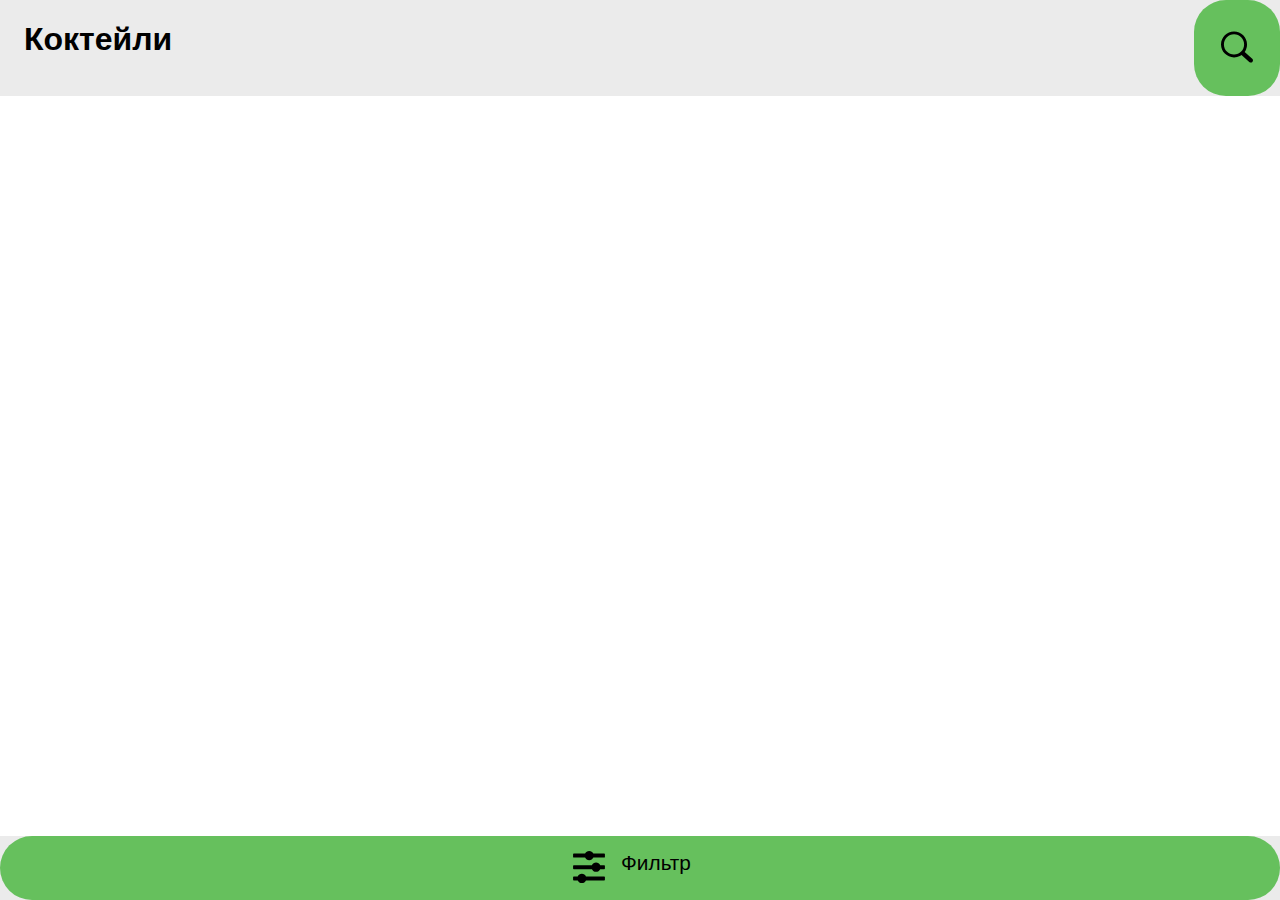
<file: index.html>
<!doctype html>
    <html>
<link href="style.css" rel="stylesheet" type="text/css" />
    <head>
    <title>Smartbar</title>
        <link rel="icon" type="image/vnd.microsoft.icon" href="icn/favicon.ico" />
        <meta name="viewport" content="width=device-width, initial-scale=1" />
        <meta charset="utf-8">
    <body>

    <header>
       

        <div class="cocktails">
            <span id = "search_info"></span>
        <div id="okno">
            <input id = "search_input" type="search">
        </div>
            <h1 id = "ctitle">Коктейли</h1>
        </div>
         <button class = "button" id = "search_btn"><img src="icn/search.svg" class = "btn_img" id ="search_img"></button>
    </header>

<!-- filter_window-->
    <a id = "filter_window">
        <header>
            <button class = "button" id = "back_filter_btn"><img src="icn/back.svg" class = "btn_img"></button>
            <h1>Фильтр</h1>
            <button class = "button" id = "reset_filter_btn"><span class="fb">Сброс</span></button>
        </header>
        <div id = "filters">
            <h2>Градус</h2>


                <input id="strength1" type="checkbox" class="larger">
                <label for="strength1" class = "filter_label">Крепкий</label><br>
                <input id="strength2" type="checkbox" class="larger">
                <label for="strength2" class = "filter_label">Слабоалкогольный</label><br>
                <input id="strength3" type="checkbox" class="larger">
                <label for="strength3" class = "filter_label">Безалкогольный</label>

            <br>
            <h2>Вид</h2>


                <input id="kind1" type="checkbox" class="larger">
                <label for="kind1" class = "filter_label">Лонг дринк</label><br>
                <input id="kind2" type="checkbox" class="larger">
                <label for="kind2" class = "filter_label">Шорт дринк</label><br>
                <input id="kind3" type="checkbox" class="larger">
                <label for="kind3" class = "filter_label">Шот</label>

            <br>

            <h2>Вкус</h2>

            <input id="taste1" type="checkbox" class="larger">
                <label for="taste1" class = "filter_label">Горький</label>
                <br>
                <input id="taste2" type="checkbox" class="larger">
                <label for="taste2" class = "filter_label">Кислый</label><br>
                <input id="taste3" type="checkbox" class="larger">
                <label for="taste3" class = "filter_label">Сладкий</label>
            <br>

            <h2>База</h2>

                <input id="base1" type="checkbox" class="larger">
                <label for="base1" class = "filter_label">Водка</label>
                <br>
                <input id="base2" type="checkbox" class="larger">
                <label for="base2" class = "filter_label">Джин</label><br>
                <input id="base3" type="checkbox" class="larger">
                <label for="base3" class = "filter_label">Ром</label><br>
                <input id="base4" type="checkbox" class="larger">
                <label for="base4" class = "filter_label">Текила</label>
                <br>
            <br>
            <br>
            <br>
            <br><br>


        </div>
    </a>
<!-- end of filter_window-->

    <!-- order_window-->
    <a id = "order_window">
        <header>
            <button class = "button" id = "back_order_btn"><img src="icn/back.svg" class = "btn_img"></button>
            <h1 id = "order_main_label">Подтверждение заказа</h1>
        </header>
            <h2 id = "orderlabel1">Содержимое</h2>

            <div id = "order_item">


            </div>
        <div id = "order_cocktail_description"><h3 class = "order_desk">Описание</h3>
        <span id = "order_internal" class = "order_desk">Абоба делает бобу</span></div>
        <h3 id = "user_name" class = "order_desk">Ваше имя (опционально)</h3>
         <div id="order_input">
            <input id = "order_name_input" type="search">


        </div>
<br><br><br><br><br><br>

    </a>
<!-- end of order_window-->

   <!-- main_window-->
        <div id="catalogue">

        </div>
<!-- end of main_window-->

<footer>
    <!--<button class = "button"><img src="icn/dice.svg" class = "btn_img"><span class="fb">Случайный</span></button>-->
    <button id = "filter_btn" class = "button"><img id = "filter_img" src="icn/filter.svg" class = "btn_img"><span id = "filter_label" class="fb">Фильтр</span></button>
</footer>
    </body>
<script src = "https://telegram.org/js/telegram-web-app.js"></script>
<script src="models/cocktail.js"></script>
<script src="instances/cocktails_array.js"></script>
<script src="app.js"></script>
</html>
</file>
<file: style.css>
/*@media (max-width: 10000px)  and (-webkit-min-device-pixel-ratio: 1){
    html {
        font-size: 50px;
    }
}

@media (max-width: 1220px) and (-webkit-min-device-pixel-ratio: 1) {
    html {
        font-size: 40px;
    }
}

@media (max-width: 1050px)  and (-webkit-min-device-pixel-ratio: 1){
    html {
        font-size: 34px;
    }
}


@media (max-width: 858px)  and (-webkit-min-device-pixel-ratio: 1){
    html {
        font-size: 28px;
    }
}

@media (max-width: 780px)  and (-webkit-min-device-pixel-ratio: 1){
    html {
        font-size: 26px;
    }
}

@media (max-width: 702px) and (-webkit-min-device-pixel-ratio: 1) {
    html {
        font-size: 25px;
    }
}

@media (max-width: 624px) and (-webkit-min-device-pixel-ratio: 1)
{
    html {
        font-size: 22px;
    }
}*/





html,
body {
  margin: 0;
  padding: 0;
width:100%;
  display: flex;
    background-color: white;

  font-family: "Roboto", sans-serif;
}

header{
display:inline-flex;
position:fixed;
width:100%;;
height:6rem;
display: flex;
        background-color: #EBEBEB;
}

#ctitle
{
display:inline-flex;

}
.button {

  border: none;
  outline: none;
  padding: 0.7rem 1.7rem;
  background: #66c05d;
  border-radius: 2rem;
  transition: scale 0.1s ease-in;
  color: #fff;
}

.button:active {
    box-shadow: inset -2px -2px 3px rgba(255, 255, 255, 0.6), inset 2px 2px 3px rgba(0, 0, 0, 0.6);
}
.btn_img
{height:2rem;
width:2rem;
}
.fb
{   vertical-align:top;
font-size:1.3rem;
color:black;
text-align: center;
margin-left: 1rem;
margin-right: 1rem;

}
.cocktails{

 margin-left: 1.5rem;
 }
#search_btn
{
   margin-left:auto;
}
#reset_filter_btn
{   margin-left:auto;

}

#filter_btn
{
width:100%;
}
#catalogue
{/*display:  vertical;*/
margin-top:6rem;
width:100%;

/*flex-wrap: wrap;*/
}
.catalogue_item {
display: flex;
  width: 100%;
 height: 10rem;
  background-color: #fff;
}

.order_btn
{
margin-left:auto;
margin-top:5rem;
 height: 4rem;
}

.image-box_desktop {
  display: inline-block;
    align-items: flex-start;
}

.cocktail_img
{
margin-top:3rem;
max-height:7rem;
max-width:4rem;

}

.image {
  object-fit: cover;
}

.description {
  font-size: 0.8rem;
  text-align: left;
  width: 90%;
  margin: 1.5rem auto;
}

.common-sub-title
{
  font-size: 1.5rem;
}

.cocktail_char
{
font-size:1.3rem;
}
footer{
  position: fixed;
  display:flex;
  width:100%;
    height: 4rem;
    background-color: red;
    bottom: 0px;
    left: 0px;
    right: 0px;
    margin-bottom: 0px;
        background-color: #EBEBEB;}


.main {
        display: none;
        position: fixed;
        top: 0;
        left: 0;
        width: 100%;
        height: 100%;
      }
.main:target {display: block;}

#search_info {
        position:fixed;


        margin-top:4rem;
      }
/*modal window*/
#okno {
        display: none;
        position:absolute;
    width:12rem;
        
      }

#okno .show {
    display: flex;
    -webkit-animation: fadeIn 1s;
    animation: fadeIn 1s
}

#search_input
{
margin-top:1rem;
width: 100%;
        height: 3rem;
        font-size:1.7rem;
}

#filter_window
{
background-color:white;
width:100%;

display:none;
position:absolute;
}

#filters
{
margin-top:6em;
}

.larger
{
width:1.7rem;
height:1.7rem;
margin-top:0.5rem;
margin-bottom:0.5rem;
}

.filter_label
{
font-size:1.5rem;
}
#order_window
{            
display:none;
width:100%;
position:absolute;
background-color:white;

}

#orderlabel1
{
margin-top:6rem;
font-size:1.7rem;

}

#orderlabel2
{
}
#order_item
{
display:flex;
margin-top:2rem;

}

#order_input
{       position:relative;
margin-left:1rem;
margin-right:1rem;

}

#order_cocktail_description
{
margin-bottom:2rem;
}

#order_name_input
{
font-size:1.5rem;
width:100%;
height:2.5rem;
background-color:#EBEBEB;
}

.order_desk
{
font-size:1.1rem;
}
</file>
